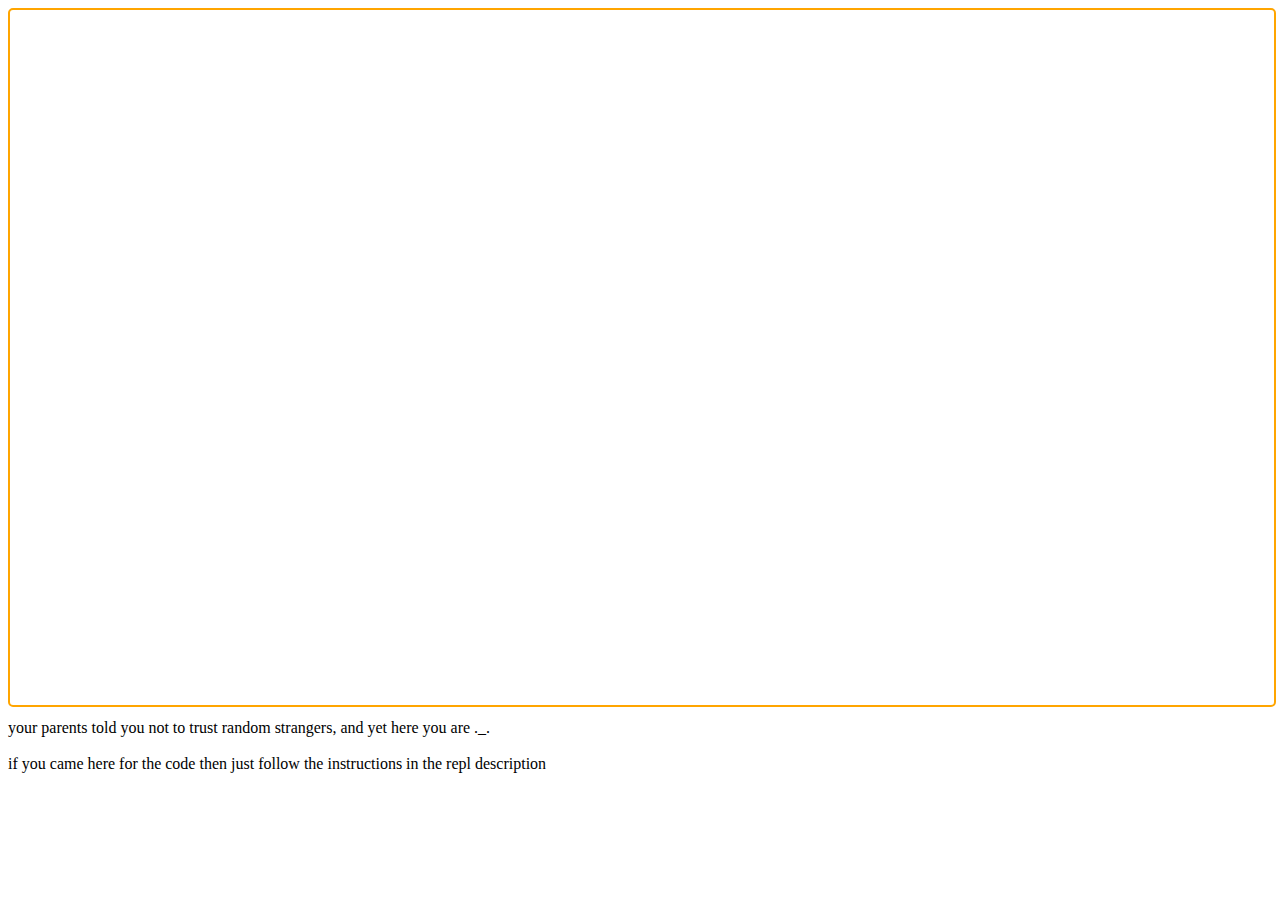
<file: gottem.html>
<!DOCTYPE html>
<html>
  <head>
    <title>gottem</title>
  <link rel="stylesheet" href="secondary.css">
  </head>
  <body>
<div class="auto-resizable-iframe">
  <div>
    <iframe
    width="1920" height="1080" src="https://www.youtube.com/embed/dQw4w9WgXcQ?&autoplay=1&enablejsapi=1&disablekb=1&controls=0" allow="autoplay" frameborder="1" style="border-style: solid; border-radius: 5px; border-color: orange;"></iframe>
  </div>
</div>
<p>your parents told you not to trust random strangers, and yet here you are ._.
<br>
<br>
if you came here for the code then just follow the instructions in the repl description</p>
</body>
</html>
</file>
<file: secondary.css>
.auto-resizable-iframe {
  max-width: 1920px;
  margin: auto;
  pointer-events: none;
}

.auto-resizable-iframe > div {
  position: relative;
  padding-bottom: 55%;
  height: auto;
}

.auto-resizable-iframe iframe {
  position: absolute;
  top: 0px;
  left: 0px;
  width: 100%;
  height: 100%;
}
</file>
